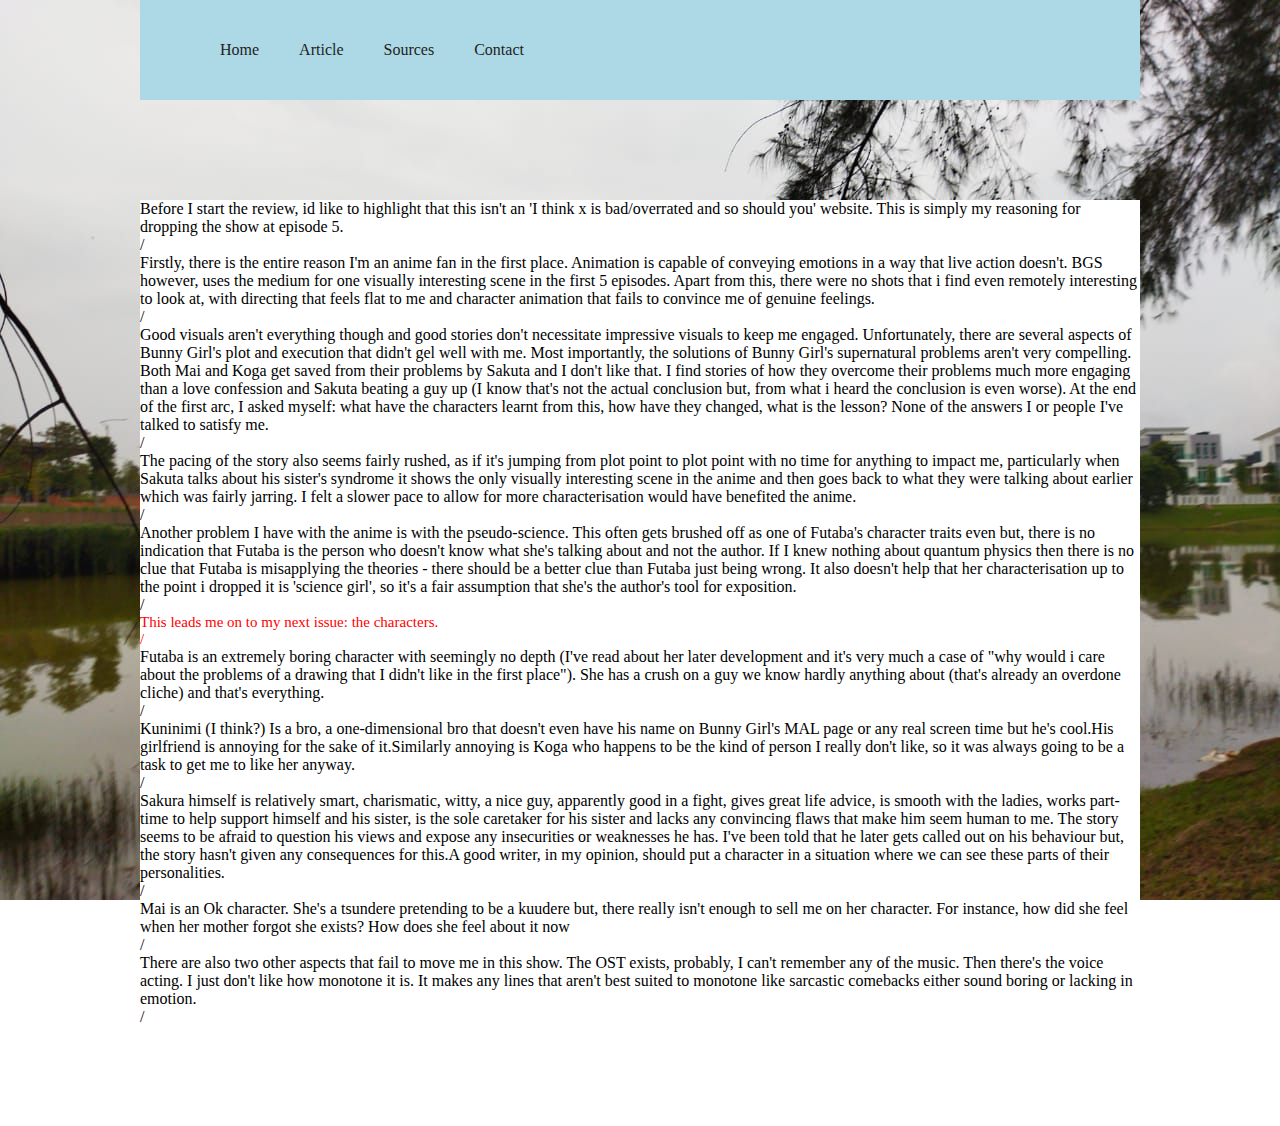
<file: Article.html>
<!DOCTYPE html>
<html>
<head>
  <meta charset="UTF-8">
  <link rel="stylesheet" href="style.css">
  <title>
    mmms
  </title>
  </head>
  <body>
    <div class="wrapper">
      <nav>
        <ul>
          <li><a href="index.html">Home</a></li>
          <li><a href="Article.html">Article</a></li>
          <li><a href="Sources.html">Sources</a></li>
          <li><a href="Contact.html">Contact</a></li>
        </ul>
      </nav>
      <div class="para"
      <p>
        Before I start the review, id like to highlight that this isn't an 'I think x is bad/overrated and so should you' website. This is simply my reasoning for dropping the show at episode 5.
      </p>/
      <p>
        Firstly, there is the entire reason I'm an anime fan in the first place. Animation is capable of conveying emotions in a way that live action doesn't. BGS however, uses the medium for one visually interesting scene in the first 5 episodes. Apart from this, there were no shots that i find even remotely interesting to look at, with directing that feels flat to me and character animation that fails to convince me of genuine feelings.
      </p>/
      <p>
        Good visuals aren't everything though and good stories don't necessitate impressive visuals to keep me engaged. Unfortunately, there are several aspects of Bunny Girl's plot and execution that didn't gel well with me. Most importantly, the solutions of Bunny Girl's supernatural problems aren't very compelling. Both Mai and Koga get saved from their problems by Sakuta and I don't like that. I find stories of how they overcome their problems much more engaging than a love confession and Sakuta beating a guy up (I know that's not the actual conclusion but, from what i heard the conclusion is even worse). At the end of the first arc, I asked myself: what have the characters learnt from this, how have they changed, what is the lesson? None of the answers I or people I've talked to satisfy me.
      </p>/
      <p>
        The pacing of the story also seems fairly rushed, as if it's jumping from plot point to plot point with no time for anything to impact me, particularly when Sakuta talks about his sister's syndrome it shows the only visually interesting scene in the anime and then goes back to what they were talking about earlier which was fairly jarring. I felt a slower pace to allow for more characterisation would have benefited the anime.
      </p>/
      <p>
        Another problem I have with the anime is with the pseudo-science. This often gets brushed off as one of Futaba's character traits even but, there is no indication that Futaba is the person who doesn't know what she's talking about and not the author. If I knew nothing about quantum physics then there is no clue that Futaba is misapplying the theories - there should be a better clue than Futaba just being wrong. It also doesn't help that her characterisation up to the point i dropped it is 'science girl', so it's a fair assumption that she's the author's tool for exposition.
      </p>/
      <div class="next">
        <p>
          This leads me on to my next issue: the characters.
        </p>/
      </div>
      <p>
        Futaba is an extremely boring character with seemingly no depth (I've read about her later development and it's very much a case of "why would i care about the problems of a drawing that I didn't like in the first place"). She has a crush on a guy we know hardly anything about (that's already an overdone cliche) and that's everything.
      </p>/

      <p>
        Kuninimi (I think?) Is a bro, a one-dimensional bro that doesn't even have his name on Bunny Girl's MAL page or any real screen time but he's cool.His girlfriend is annoying for the sake of it.Similarly annoying is Koga who happens to be the kind of person I really don't like, so it was always going to be a task to get me to like her anyway.
      </p>/

      <p>
        Sakura himself is relatively smart, charismatic, witty, a nice guy, apparently good in a fight, gives great life advice, is smooth with the ladies, works part-time to help support himself and his sister, is the sole caretaker for his sister and lacks any convincing flaws that make him seem human to me. The story seems to be afraid to question his views and expose any insecurities or weaknesses he has. I've been told that he later gets called out on his behaviour but, the story hasn't given any consequences for this.A good writer, in my opinion, should put a character in a situation where we can see these parts of their personalities.
      </p>/

      <p>
         Mai is an Ok character. She's a tsundere pretending to be a kuudere but, there really isn't enough to sell me on her character. For instance, how did she feel when her mother forgot she exists? How does she feel about it now
      </p>/

      <p>
There are also two other aspects that fail to move me in this show. The OST exists, probably, I can't remember any of the music. Then there's the voice acting. I just don't like how monotone it is. It makes any lines that aren't best suited to monotone like sarcastic comebacks either sound boring or lacking in emotion.
      </p>/

    </div>
    </body>
</html>
</file>
<file: style.css>
* {
  margin: 0;
  padding: 0;
  }

  body {
  background-image:url("img/2.jpg");
 background-attachment: fixed;
 background-size: cover;
  }

  .man {
    background: white;
    width: 50%;
    padding: 40px;
    margin: 100px auto;
  }

  .wrapper {
    margin:0 auto;
    width: 1000px;
  }

nav {
  width: 100%;
  height: 100px;
  background-color: #ADD8E6;
}

ul {
margin-left: 60px;
}

ul li {
  list-style: none;
  display:inline-block;
  float: left;
  line-height: 100px;
}

ul li a {
text-decoration: none;
font-size: 20;
color: #1e1e1e;
padding: 0 20px;
}

ul li a:hover {
color: red;
}

.welcome {
  font-size: 50px;
  color: #1e1e1e;
  text-align: center;
  line-height: 450px;
}

.para {
  background-color: white;
  width: 50%
  padding: 40px;
  margin: 100px auto;
  text-align: left;
}

.next {
  font-size: 15px;
  color: red;
}
</file>
